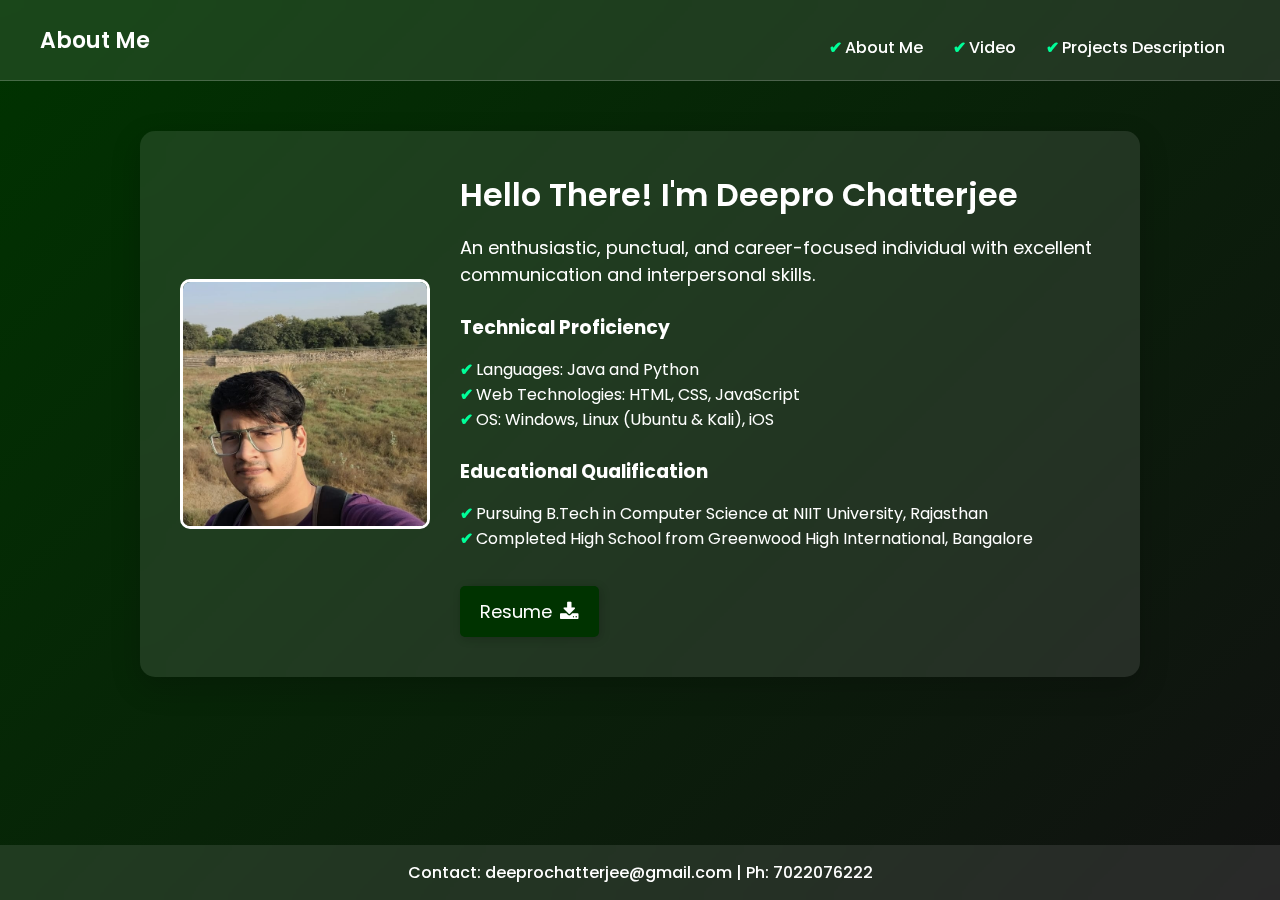
<file: index.html>
<!DOCTYPE html>
<html lang="en">
<head>
    <meta charset="UTF-8">
    <meta name="viewport" content="width=device-width, initial-scale=1.0">
    <title>About Me - Deepro Chatterjee</title>
    <link rel="stylesheet" href="style.css">
    <link rel="stylesheet" href="https://cdnjs.cloudflare.com/ajax/libs/font-awesome/4.7.0/css/font-awesome.min.css">
    <style>
        .download {
            display: inline-flex;
            align-items: center;
            gap: 8px;
            padding: 12px 20px;
            font-size: 18px;
            color: white;
            background: #003300;
            border: none;
            text-decoration: none;
            border-radius: 5px;
            box-shadow: 2px 2px 10px rgba(0, 0, 0, 0.2);
            transition: background 0.3s, transform 0.2s;
            margin-top: 10px;
        }
    
        .download i {
            font-size: 20px;
        }
    
        .download:hover {
            background: #005500;
            transform: scale(1.05);
        }
    </style>
    
</head>
<body>

    <header class="navbar">
        <div class="logo">About Me</div>
        
        <ul class="menu">
            <li><a href="index.html">About Me</a></li>
            <li><a href="Video.html">Video</a></li>
            <li><a href="#">Projects Description</a></li>
             
        </ul>
    </header>

    <div class="container">
        <img src="image/me.jpg" alt="Deepro Chatterjee" class="profile-img">
        
        <div class="text-content">
            <h2>Hello There! I'm Deepro Chatterjee</h2>

            <p>
                An enthusiastic, punctual, and career-focused individual with excellent communication and interpersonal skills.
            </p><br>
            <h3>Technical Proficiency</h3>
            <ul>
                <li>Languages: Java and Python</li>
                <li>Web Technologies: HTML, CSS, JavaScript</li>
                <li>OS: Windows, Linux (Ubuntu & Kali), iOS</li><br>
            </ul>
            <h3>Educational Qualification</h3>
            <ul>
                <li>Pursuing B.Tech in Computer Science at NIIT University, Rajasthan</li>
                <li>Completed High School from Greenwood High International, Bangalore</li><br>
            </ul>
            <a href="https://github.com/DeeproChats/MyDigitalPortfolio/blob/088613d268fc62373f3f74ae8963872a5d97a529/Resume/Resume.pdf" download="Resume" class="download">
                Resume <i class="fa fa-download"></i>
           </a>
        </div>
    </div>
    <footer class="footer">
        <p>Contact: deeprochatterjee@gmail.com | Ph: 7022076222 </p>
        
    </footer>

</body>
</html>
</file>
<file: style.css>
@import url('https://fonts.googleapis.com/css2?family=Poppins:wght@300;400;500;600;700&display=swap');

* {
  margin: 0;
  padding: 0;
  box-sizing: border-box;
  font-family: 'Poppins', sans-serif;
}

body {
  background: linear-gradient(135deg, #003300, #111);
  color: white;
  min-height: 100vh;
  display: flex;
  flex-direction: column;
  align-items: center;
}

/* Navbar */
.navbar {
  width: 100%;
  padding: 20px 40px;
  display: flex;
  justify-content: space-between;
  align-items: center;
  background: rgba(255, 255, 255, 0.1);
  backdrop-filter: blur(10px);
  border-bottom: 1px solid rgba(255, 255, 255, 0.2);
}

.logo {
  font-size: 22px;
  font-weight: 600;
}

.menu {
  list-style: none;
  display: flex;
}

.menu li {
  margin: 0 15px;
}

.menu a {
  text-decoration: none;
  color: white;
  font-weight: 500;
  transition: color 0.3s;
}

.menu a:hover {
  color: #00ff99;
}

/* Content Section */
.container {
  width: 85%;
  max-width: 1000px;
  display: flex;
  align-items: center;
  background: rgba(255, 255, 255, 0.1);
  backdrop-filter: blur(10px);
  border-radius: 15px;
  padding: 40px;
  box-shadow: 0 10px 30px rgba(0, 0, 0, 0.2);
  margin-top: 50px;
}

.profile-img {
  width: 250px;
  height: 250px;
  object-fit: cover;
  border-radius: 10px;
  border: 3px solid white;
}

.text-content {
  flex: 1;
  margin-left: 30px;
}

.text-content h2 {
  font-size: 32px;
  font-weight: 600;
}

.text-content p {
  font-size: 18px;
  margin-top: 15px;
  line-height: 1.5;
}

ul {
  list-style: none;
  padding: 0;
  margin-top: 15px;
}

ul li::before {
  content: "✔ ";
  color: #00ff99;
  font-weight: bold;
}

/* Sticky Footer */
.footer {
  width: 100%;
  background: rgba(255, 255, 255, 0.1);
  text-align: center;
  padding: 15px;
  font-size: 16px;
  font-weight: 500;
  position: sticky;
  margin-top: auto;
  backdrop-filter: blur(10px);
}

/* Responsive Design */
@media (max-width: 768px) {
  .container {
    flex-direction: column;
    text-align: center;
    padding: 30px;
  }

  .profile-img {
    margin-bottom: 20px;
  }

  .text-content {
    margin-left: 0;
  }

  .menu {
    flex-direction: column;
    text-align: center;
  }

  .menu li {
    margin: 10px 0;
  }
}
</file>
